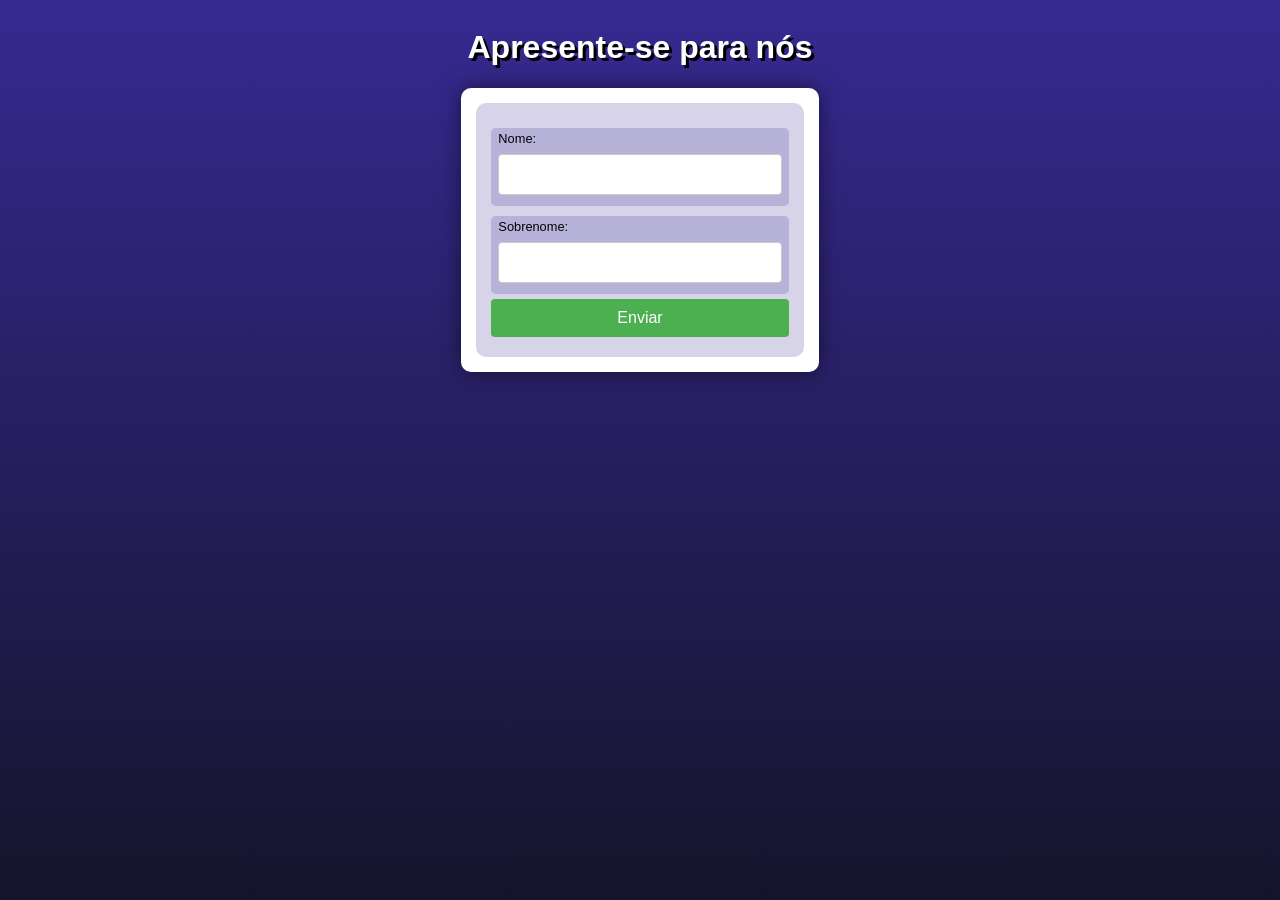
<file: ex004/index.html>
<!DOCTYPE html>
<html lang="pt-br">
<head>
    <meta charset="UTF-8">
    <meta name="viewport" content="width=device-width, initial-scale=1.0">
    <title>Interação com formulários</title>
    <link rel="stylesheet" href="./style.css">
</head>
<body>
    <header>
        <h1>Apresente-se para nós</h1>
    </header>
    <section>
        <form action="cad.php" method="get">
            <label for="idnome">
                <span>Nome:</span>
                <input type="text" id="idnome" name="nome">
            </label>
            <label for="idsobrenome">
                <span>Sobrenome:</span>
                <input type="text" id="idsobrenome" name="sobrenome">
            </label>
            <input type="submit" value="Enviar">
        </form>
    </section>
</body>
</file>
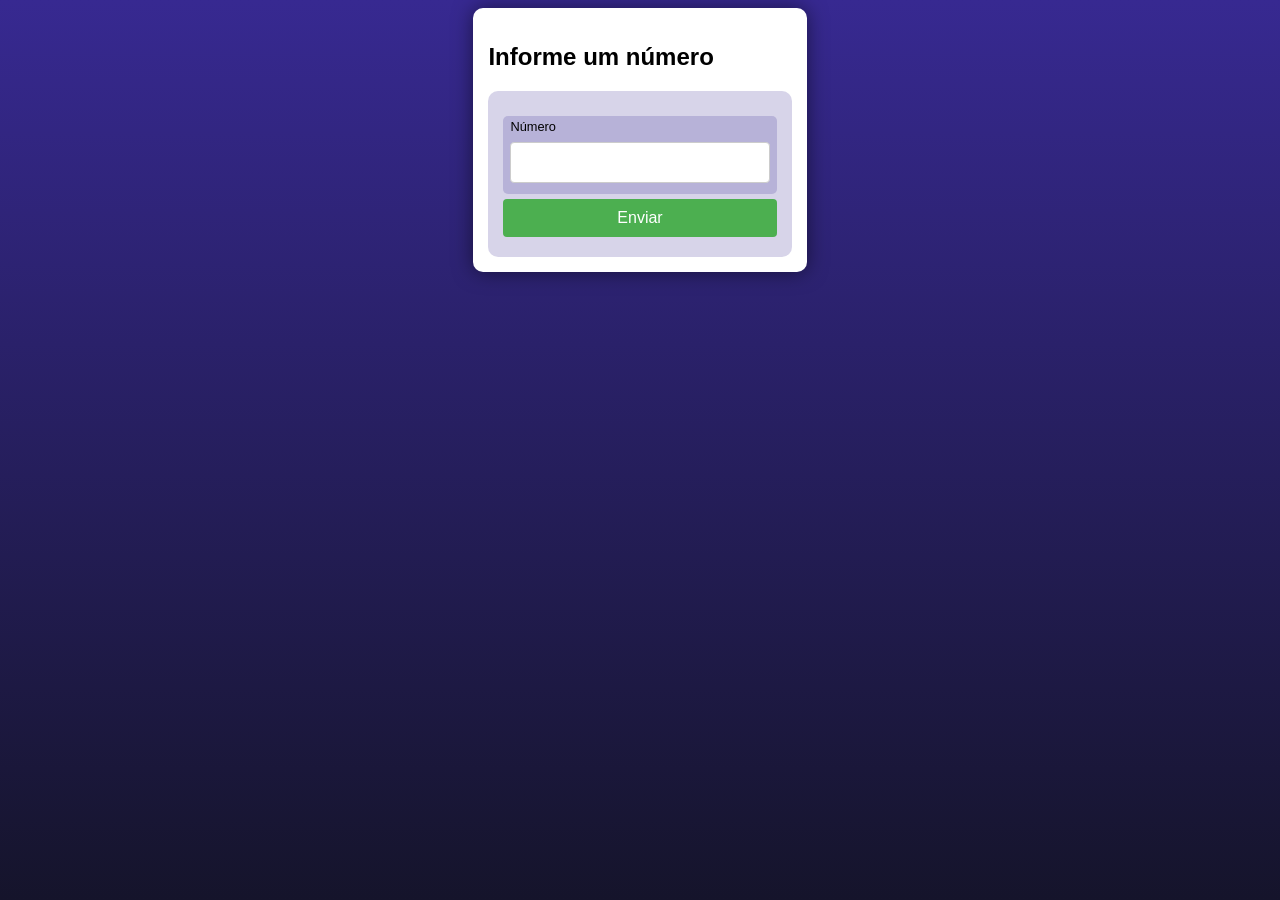
<file: desafios/d001/index.html>
<!DOCTYPE html>
<html lang="pt-br">
<head>
    <meta charset="UTF-8">
    <meta name="viewport" content="width=device-width, initial-scale=1.0">
    <title>Antecessor e Sucessor de n</title>
    <link rel="stylesheet" href="./style.css">
</head>
<body>
    <section>
        <h1>Informe um número</h1>
        <form action="cad.php" method="get">
            <label for="idn">
                <span>Número</span>
                <input type="number" id="idn" name="numero">
            </label>
            <input type="submit" value="Enviar">
        </form>
    </section>
</body>
</file>
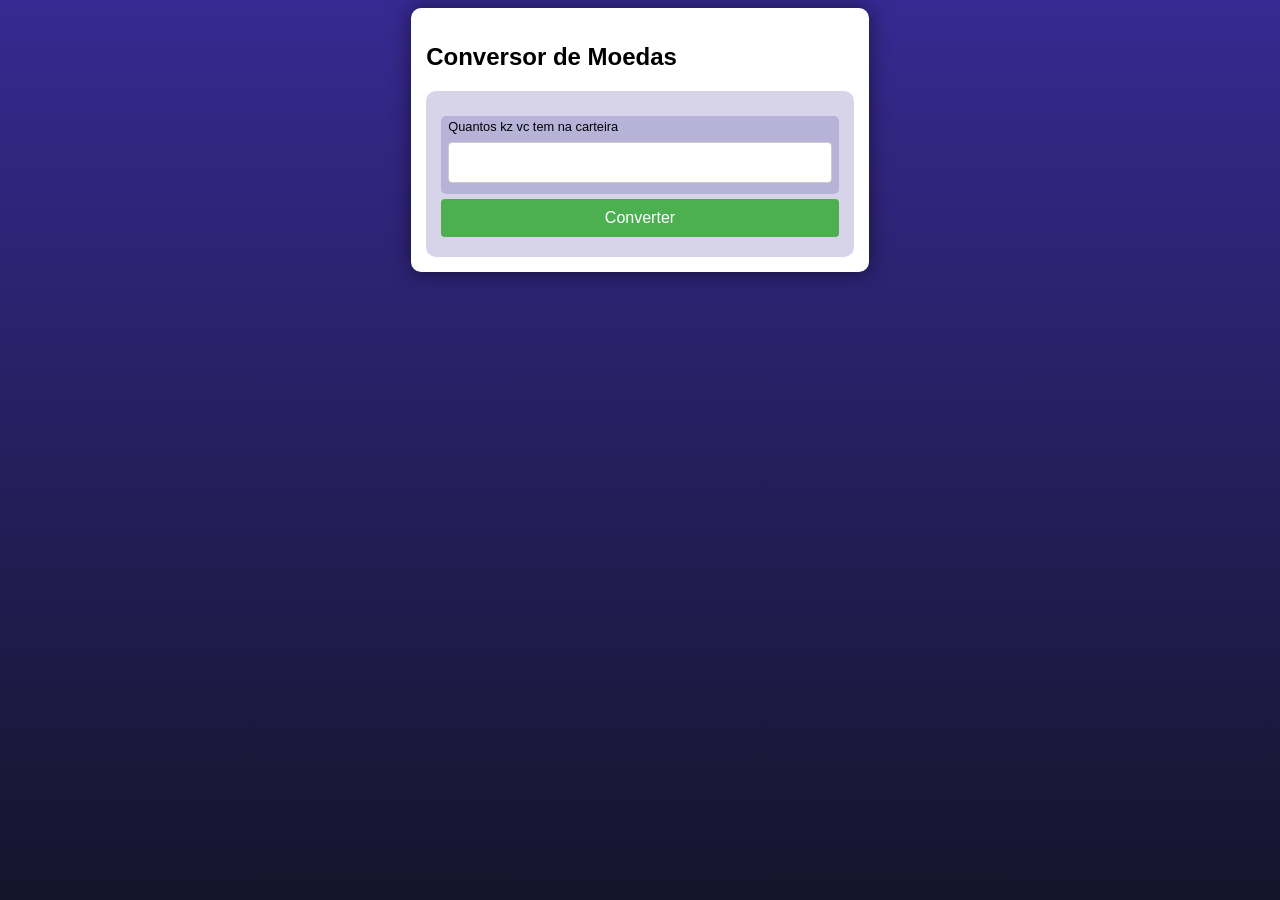
<file: desafios/d003/index.html>
<!DOCTYPE html>
<html lang="pt-br">
<head>
    <meta charset="UTF-8">
    <meta name="viewport" content="width=device-width, initial-scale=1.0">
    <title>Conversor de moedas</title>
    <link rel="stylesheet" href="./style.css">
</head>
<body>
    <section>
        <h1>Conversor de Moedas</h1>
        <form action="conversor.php" method="get">
            <label for="idn">
                <span>Quantos kz vc tem na carteira</span>
                <input type="number" id="idn" name="numero" step="0.1">
            </label>
            <input type="submit" value="Converter">
        </form>
    </section>
</body>
</file>
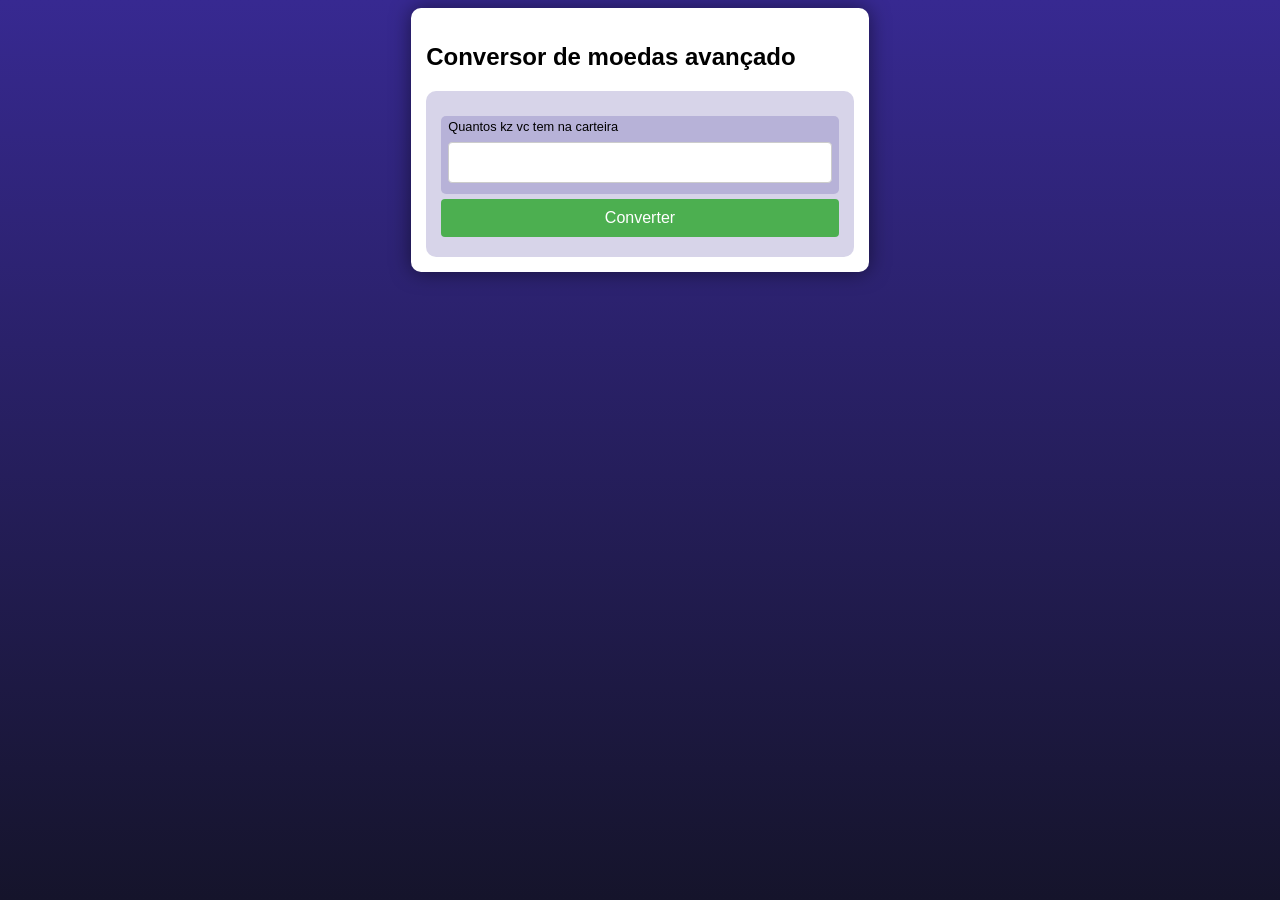
<file: desafios/d004/index.html>
<!DOCTYPE html>
<html lang="pt-br">
<head>
    <meta charset="UTF-8">
    <meta name="viewport" content="width=device-width, initial-scale=1.0">
    <title>Conversor de moedas avançado</title>
    <link rel="stylesheet" href="./style.css">
</head>
<body>
    <section>
        <h1>Conversor de moedas avançado</h1>
        <form action="conversor.php" method="get">
            <label for="idn">
                <span>Quantos kz vc tem na carteira</span>
                <input type="number" id="idn" name="numero" step="0.10">
            </label>
            <input type="submit" value="Converter">
        </form>
    </section>
</body>
</file>
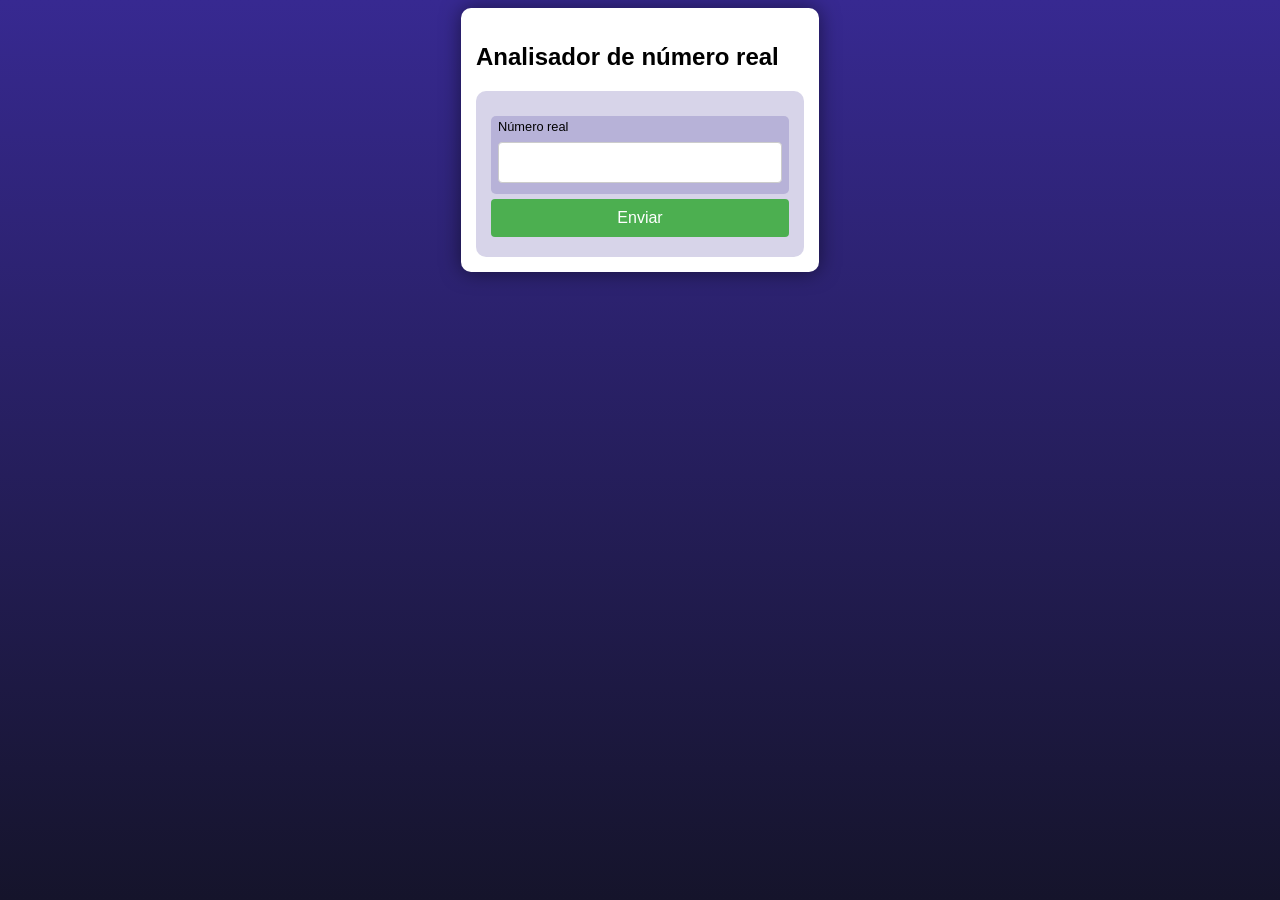
<file: desafios/d005/index.html>
<!DOCTYPE html>
<html lang="pt-br">
<head>
    <meta charset="UTF-8">
    <meta name="viewport" content="width=device-width, initial-scale=1.0">
    <title>Analisador de número real</title>
    <link rel="stylesheet" href="./style.css">
</head>
<body>
    <section>
        <h1>Analisador de número real</h1>
        <form action="numero_real.php" method="get">
            <label for="idn">
                <span>Número real</span>
                <input type="number" id="idn" name="numero" step="0.001">
            </label>
            <input type="submit" value="Enviar">
        </form>
    </section>
</body>
</file>
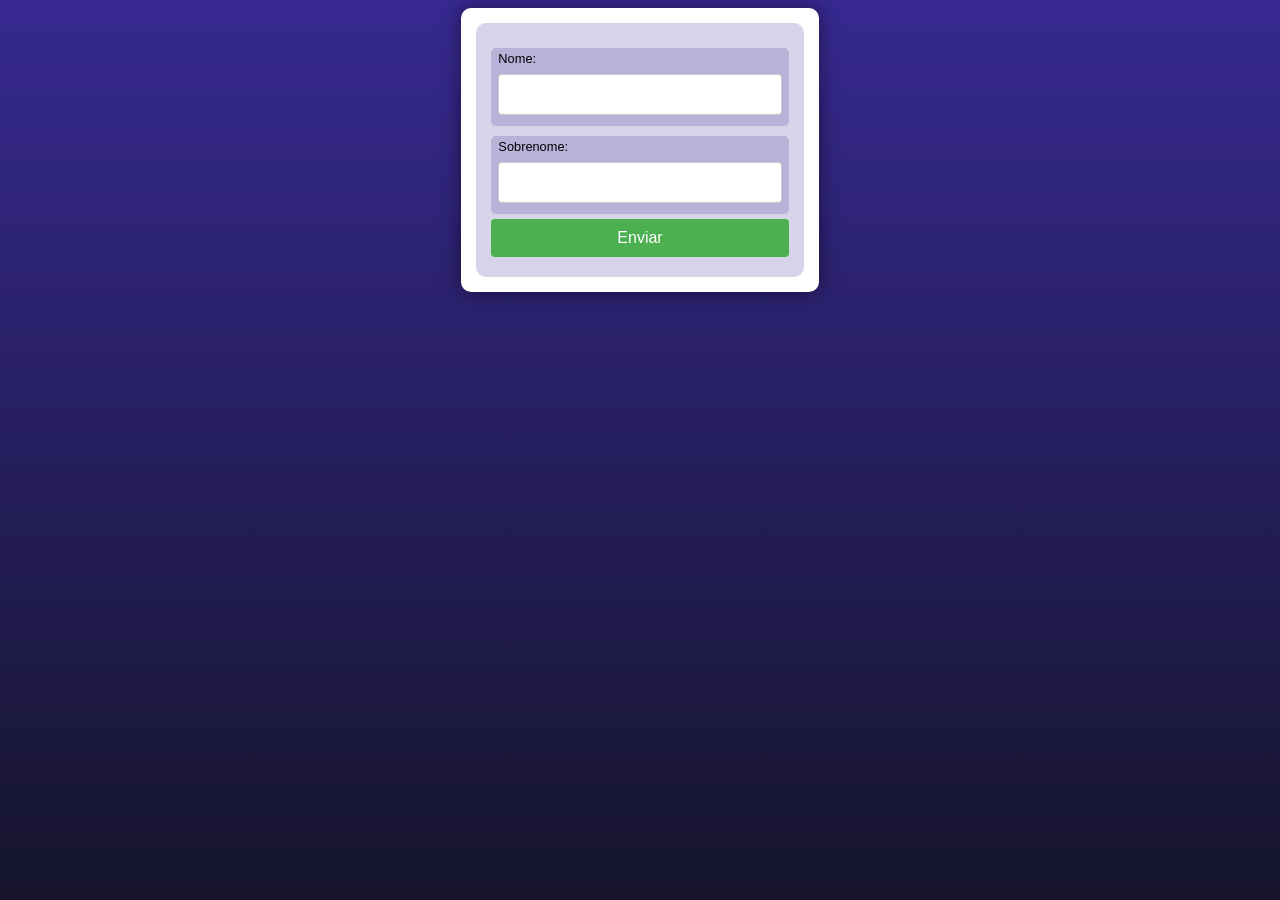
<file: exercicios/ex005/index.html>
<!DOCTYPE html>
<html lang="pt-br">
<head>
    <meta charset="UTF-8">
    <meta name="viewport" content="width=device-width, initial-scale=1.0">
    <title>Interação com formulários</title>
    <link rel="stylesheet" href="./style.css">
</head>
<body>
    <section>
        <form action="superglobais.php?tipo=Aluno&nivel=Superior" method="post">
            <label for="idnome">
                <span>Nome:</span>
                <input type="text" id="idnome" name="nome">
            </label>
            <label for="idsobrenome">
                <span>Sobrenome:</span>
                <input type="text" id="idsobrenome" name="sobrenome">
            </label>
            <input type="submit" value="Enviar">
        </form>
    </section>
</body>
</file>
<file: ex004/style.css>
@charset "UTF-8";

* {
    font-family: Verdana, Geneva, Tahoma, sans-serif;
    box-sizing: border-box;
}

/* ELEMENTOS DA INTERFACE */

body {
    background-color: #15142b;
    background-image: linear-gradient(180deg, #372991, #15142b);
    background-repeat: no-repeat;
    background-position: center center;
    background-size: cover;
    background-attachment: fixed;

    display: flex;
    flex-direction: column;
    flex-wrap: nowrap;
    justify-content: center;
    align-items: center;
}

header, main, section, article {
    max-width: 700px;
}

header > h1 {
    color: white;
    text-shadow: 3px 3px 0px black;
}

main, section, article {
    background-color: white;
    padding: 15px;
    margin-bottom: 20px;
    border-radius: 10px;
    box-shadow: 0px 0px 20px rgba(0, 0, 0, 0.502);
}

footer {
    display: block;
    width: 100vw;
    background-color: #291f6c;
    color: white;
    text-align: center;
    margin-top: auto;
    padding: 5px;
}

p {
    text-align: justify;
    line-height: 1.5em;
}

h2, h3, h4 {
    color: #372991;
    margin: 0 0 10px 0;
}

a {
    color: #15142b;
    background-color: rgba(55, 41, 145, 0.1);
    padding: 0 3px;
    font-weight: 600;
    text-decoration: none;
    border-bottom: .5px dotted #372991;
}

a:hover {
    color: #372991;
    border-bottom: 1px solid #372991;
}

/* TABELAS E LISTAS */

table {
    min-width: 400px;
    border-spacing: 0px;
    border: 0.5px solid #372991;
    margin: 10px auto;
}

table th {
    background-color: #372991;
    color: white;
    padding: 5px;
    text-align: left;
}

table td {
    padding: 5px;
}

table tr {
    background-color: rgba(55, 41, 145, 0.05);
}

table tr:nth-child(odd) {
    background-color: rgba(55, 41, 145, 0.3);
}

table.divisao {
    border: 1px solid white;
}

table.divisao td {
    background-color: white;
    padding: 20px;
    text-align: center;
    font-size: 2.5em;
}

table.divisao  tr:nth-child(1) td:nth-child(2) {
    border-bottom: 3px solid black;
    border-left: 3px solid black;
}

table.divisao tr:nth-child(2) td:nth-child(2) {
    border-left: 3px solid black;
}

table.divisao tr:nth-child(2) td:nth-child(1) {
    text-decoration: underline;
}

ul > li::marker {
    color: #372991;
}

/* ELEMENTOS DE FORMULÁRIO */

form {
    background-color: rgba(55, 41, 145, 0.2);
    padding: 15px;
    border-radius: 10px;
}

form label {
    display: block;
    width: fit-content;
    font-size: 0.8em;
    font-weight: 100;
    background-color: rgba(55, 41, 145, 0.2);
    padding: 3px 7px;
    margin-top: 10px;
    margin-bottom: 0px;
    border-radius: 5px;
    width: 100%;
}

form label span{
    user-select: none;
}

input[type=text], [type=number], select, input[type=date], input[type=date], input[type=datetime], input[type=email], input[type=month], input[type=password], input[type=range], input[type=tel], input[type=time], input[type=week] {
    width: 100%;
    padding: 12px 20px;
    font-size: 1em;
    margin: 8px 0;
    display: inline-block;
    border: 1px solid #ccc;
    border-radius: 4px;
    box-sizing: border-box;
}
  
input[type=submit] {
    width: 100%;
    background-color: #4CAF50;
    font-size: 1em;
    color: white;
    padding: 10px 20px;
    margin: 5px 0;
    border: none;
    border-radius: 4px;
    cursor: pointer;
}
  
input[type=submit]:hover {
    background-color: #45a049;
}

input[type=reset] {
    width: 100%;
    background-color: #eb9903;
    font-size: 1em;
    color: white;
    padding: 10px 20px;
    margin: 5px 0;
    border: none;
    border-radius: 4px;
    cursor: pointer;
}

input[type=reset]:hover {
    background-color: #c27013;
}

input[type=button], button {
    width: 100%;
    background-color: #372991;
    font-size: 1em;
    color: white;
    padding: 10px 20px;
    margin: 5px 0;
    border: none;
    border-radius: 4px;
    cursor: pointer;
}

input[type=button]:hover, button:hover {
    background-color: #291f6c;
}

fieldset {
    border: 0.5px dotted #372991;
}

fieldset > legend {
    font-size: 0.8em;
    font-weight: 100;
    background-color: rgba(55, 41, 145, 0.2);
    padding: 3px 7px;
    border-radius: 5px;
}

input[type=radio] + label, input[type=checkbox] + label {
    display: inline-block;
    font-size: 1em;
    background-color: rgba(0, 0, 0, 0);
}
</file>
<file: desafios/d001/style.css>
@charset "UTF-8";

* {
    font-family: Verdana, Geneva, Tahoma, sans-serif;
    box-sizing: border-box;
}

/* ELEMENTOS DA INTERFACE */

body {
    background-color: #15142b;
    background-image: linear-gradient(180deg, #372991, #15142b);
    background-repeat: no-repeat;
    background-position: center center;
    background-size: cover;
    background-attachment: fixed;

    display: flex;
    flex-direction: column;
    flex-wrap: nowrap;
    justify-content: center;
    align-items: center;
}

header, main, section, article {
    max-width: 700px;
}

header > h1 {
    color: white;
    text-shadow: 3px 3px 0px black;
}

main, section, article {
    background-color: white;
    padding: 15px;
    margin-bottom: 20px;
    border-radius: 10px;
    box-shadow: 0px 0px 20px rgba(0, 0, 0, 0.502);
}

footer {
    display: block;
    width: 100vw;
    background-color: #291f6c;
    color: white;
    text-align: center;
    margin-top: auto;
    padding: 5px;
}

p {
    text-align: justify;
    line-height: 1.5em;
}

h2, h3, h4 {
    color: #372991;
    margin: 0 0 10px 0;
}

a {
    color: #15142b;
    background-color: rgba(55, 41, 145, 0.1);
    padding: 0 3px;
    font-weight: 600;
    text-decoration: none;
    border-bottom: .5px dotted #372991;
}

a:hover {
    color: #372991;
    border-bottom: 1px solid #372991;
}

/* TABELAS E LISTAS */

table {
    min-width: 400px;
    border-spacing: 0px;
    border: 0.5px solid #372991;
    margin: 10px auto;
}

table th {
    background-color: #372991;
    color: white;
    padding: 5px;
    text-align: left;
}

table td {
    padding: 5px;
}

table tr {
    background-color: rgba(55, 41, 145, 0.05);
}

table tr:nth-child(odd) {
    background-color: rgba(55, 41, 145, 0.3);
}

table.divisao {
    border: 1px solid white;
}

table.divisao td {
    background-color: white;
    padding: 20px;
    text-align: center;
    font-size: 2.5em;
}

table.divisao  tr:nth-child(1) td:nth-child(2) {
    border-bottom: 3px solid black;
    border-left: 3px solid black;
}

table.divisao tr:nth-child(2) td:nth-child(2) {
    border-left: 3px solid black;
}

table.divisao tr:nth-child(2) td:nth-child(1) {
    text-decoration: underline;
}

ul > li::marker {
    color: #372991;
}

/* ELEMENTOS DE FORMULÁRIO */

form {
    background-color: rgba(55, 41, 145, 0.2);
    padding: 15px;
    border-radius: 10px;
}

form label {
    display: block;
    width: fit-content;
    font-size: 0.8em;
    font-weight: 100;
    background-color: rgba(55, 41, 145, 0.2);
    padding: 3px 7px;
    margin-top: 10px;
    margin-bottom: 0px;
    border-radius: 5px;
    width: 100%;
}

form label span{
    user-select: none;
}

input[type=text], [type=number], select, input[type=date], input[type=date], input[type=datetime], input[type=email], input[type=month], input[type=password], input[type=range], input[type=tel], input[type=time], input[type=week] {
    width: 100%;
    padding: 12px 20px;
    font-size: 1em;
    margin: 8px 0;
    display: inline-block;
    border: 1px solid #ccc;
    border-radius: 4px;
    box-sizing: border-box;
}
  
input[type=submit] {
    width: 100%;
    background-color: #4CAF50;
    font-size: 1em;
    color: white;
    padding: 10px 20px;
    margin: 5px 0;
    border: none;
    border-radius: 4px;
    cursor: pointer;
}
  
input[type=submit]:hover {
    background-color: #45a049;
}

input[type=reset] {
    width: 100%;
    background-color: #eb9903;
    font-size: 1em;
    color: white;
    padding: 10px 20px;
    margin: 5px 0;
    border: none;
    border-radius: 4px;
    cursor: pointer;
}

input[type=reset]:hover {
    background-color: #c27013;
}

input[type=button], button {
    width: 100%;
    background-color: #372991;
    font-size: 1em;
    color: white;
    padding: 10px 20px;
    margin: 5px 0;
    border: none;
    border-radius: 4px;
    cursor: pointer;
}

input[type=button]:hover, button:hover {
    background-color: #291f6c;
}

fieldset {
    border: 0.5px dotted #372991;
}

fieldset > legend {
    font-size: 0.8em;
    font-weight: 100;
    background-color: rgba(55, 41, 145, 0.2);
    padding: 3px 7px;
    border-radius: 5px;
}

input[type=radio] + label, input[type=checkbox] + label {
    display: inline-block;
    font-size: 1em;
    background-color: rgba(0, 0, 0, 0);
}
</file>
<file: desafios/d003/style.css>
@charset "UTF-8";

* {
    font-family: Verdana, Geneva, Tahoma, sans-serif;
    box-sizing: border-box;
}

/* ELEMENTOS DA INTERFACE */

body {
    background-color: #15142b;
    background-image: linear-gradient(180deg, #372991, #15142b);
    background-repeat: no-repeat;
    background-position: center center;
    background-size: cover;
    background-attachment: fixed;

    display: flex;
    flex-direction: column;
    flex-wrap: nowrap;
    justify-content: center;
    align-items: center;
}

header, main, section, article {
    max-width: 700px;
}

header > h1 {
    color: white;
    text-shadow: 3px 3px 0px black;
}

main, section, article {
    background-color: white;
    padding: 15px;
    margin-bottom: 20px;
    border-radius: 10px;
    box-shadow: 0px 0px 20px rgba(0, 0, 0, 0.502);
}

footer {
    display: block;
    width: 100vw;
    background-color: #291f6c;
    color: white;
    text-align: center;
    margin-top: auto;
    padding: 5px;
}

p {
    text-align: justify;
    line-height: 1.5em;
}

h2, h3, h4 {
    color: #372991;
    margin: 0 0 10px 0;
}

a {
    color: #15142b;
    background-color: rgba(55, 41, 145, 0.1);
    padding: 0 3px;
    font-weight: 600;
    text-decoration: none;
    border-bottom: .5px dotted #372991;
}

a:hover {
    color: #372991;
    border-bottom: 1px solid #372991;
}

/* TABELAS E LISTAS */

table {
    min-width: 400px;
    border-spacing: 0px;
    border: 0.5px solid #372991;
    margin: 10px auto;
}

table th {
    background-color: #372991;
    color: white;
    padding: 5px;
    text-align: left;
}

table td {
    padding: 5px;
}

table tr {
    background-color: rgba(55, 41, 145, 0.05);
}

table tr:nth-child(odd) {
    background-color: rgba(55, 41, 145, 0.3);
}

table.divisao {
    border: 1px solid white;
}

table.divisao td {
    background-color: white;
    padding: 20px;
    text-align: center;
    font-size: 2.5em;
}

table.divisao  tr:nth-child(1) td:nth-child(2) {
    border-bottom: 3px solid black;
    border-left: 3px solid black;
}

table.divisao tr:nth-child(2) td:nth-child(2) {
    border-left: 3px solid black;
}

table.divisao tr:nth-child(2) td:nth-child(1) {
    text-decoration: underline;
}

ul > li::marker {
    color: #372991;
}

/* ELEMENTOS DE FORMULÁRIO */

form {
    background-color: rgba(55, 41, 145, 0.2);
    padding: 15px;
    border-radius: 10px;
}

form label {
    display: block;
    width: fit-content;
    font-size: 0.8em;
    font-weight: 100;
    background-color: rgba(55, 41, 145, 0.2);
    padding: 3px 7px;
    margin-top: 10px;
    margin-bottom: 0px;
    border-radius: 5px;
    width: 100%;
}

form label span{
    user-select: none;
}

input[type=text], [type=number], select, input[type=date], input[type=date], input[type=datetime], input[type=email], input[type=month], input[type=password], input[type=range], input[type=tel], input[type=time], input[type=week] {
    width: 100%;
    padding: 12px 20px;
    font-size: 1em;
    margin: 8px 0;
    display: inline-block;
    border: 1px solid #ccc;
    border-radius: 4px;
    box-sizing: border-box;
}
  
input[type=submit] {
    width: 100%;
    background-color: #4CAF50;
    font-size: 1em;
    color: white;
    padding: 10px 20px;
    margin: 5px 0;
    border: none;
    border-radius: 4px;
    cursor: pointer;
}
  
input[type=submit]:hover {
    background-color: #45a049;
}

input[type=reset] {
    width: 100%;
    background-color: #eb9903;
    font-size: 1em;
    color: white;
    padding: 10px 20px;
    margin: 5px 0;
    border: none;
    border-radius: 4px;
    cursor: pointer;
}

input[type=reset]:hover {
    background-color: #c27013;
}

input[type=button], button {
    width: 100%;
    background-color: #372991;
    font-size: 1em;
    color: white;
    padding: 10px 20px;
    margin: 5px 0;
    border: none;
    border-radius: 4px;
    cursor: pointer;
}

input[type=button]:hover, button:hover {
    background-color: #291f6c;
}

fieldset {
    border: 0.5px dotted #372991;
}

fieldset > legend {
    font-size: 0.8em;
    font-weight: 100;
    background-color: rgba(55, 41, 145, 0.2);
    padding: 3px 7px;
    border-radius: 5px;
}

input[type=radio] + label, input[type=checkbox] + label {
    display: inline-block;
    font-size: 1em;
    background-color: rgba(0, 0, 0, 0);
}
</file>
<file: desafios/d004/style.css>
@charset "UTF-8";

* {
    font-family: Verdana, Geneva, Tahoma, sans-serif;
    box-sizing: border-box;
}

/* ELEMENTOS DA INTERFACE */

body {
    background-color: #15142b;
    background-image: linear-gradient(180deg, #372991, #15142b);
    background-repeat: no-repeat;
    background-position: center center;
    background-size: cover;
    background-attachment: fixed;

    display: flex;
    flex-direction: column;
    flex-wrap: nowrap;
    justify-content: center;
    align-items: center;
}

header, main, section, article {
    max-width: 700px;
}

header > h1 {
    color: white;
    text-shadow: 3px 3px 0px black;
}

main, section, article {
    background-color: white;
    padding: 15px;
    margin-bottom: 20px;
    border-radius: 10px;
    box-shadow: 0px 0px 20px rgba(0, 0, 0, 0.502);
}

footer {
    display: block;
    width: 100vw;
    background-color: #291f6c;
    color: white;
    text-align: center;
    margin-top: auto;
    padding: 5px;
}

p {
    text-align: justify;
    line-height: 1.5em;
}

h2, h3, h4 {
    color: #372991;
    margin: 0 0 10px 0;
}

a {
    color: #15142b;
    background-color: rgba(55, 41, 145, 0.1);
    padding: 0 3px;
    font-weight: 600;
    text-decoration: none;
    border-bottom: .5px dotted #372991;
}

a:hover {
    color: #372991;
    border-bottom: 1px solid #372991;
}

/* TABELAS E LISTAS */

table {
    min-width: 400px;
    border-spacing: 0px;
    border: 0.5px solid #372991;
    margin: 10px auto;
}

table th {
    background-color: #372991;
    color: white;
    padding: 5px;
    text-align: left;
}

table td {
    padding: 5px;
}

table tr {
    background-color: rgba(55, 41, 145, 0.05);
}

table tr:nth-child(odd) {
    background-color: rgba(55, 41, 145, 0.3);
}

table.divisao {
    border: 1px solid white;
}

table.divisao td {
    background-color: white;
    padding: 20px;
    text-align: center;
    font-size: 2.5em;
}

table.divisao  tr:nth-child(1) td:nth-child(2) {
    border-bottom: 3px solid black;
    border-left: 3px solid black;
}

table.divisao tr:nth-child(2) td:nth-child(2) {
    border-left: 3px solid black;
}

table.divisao tr:nth-child(2) td:nth-child(1) {
    text-decoration: underline;
}

ul > li::marker {
    color: #372991;
}

/* ELEMENTOS DE FORMULÁRIO */

form {
    background-color: rgba(55, 41, 145, 0.2);
    padding: 15px;
    border-radius: 10px;
}

form label {
    display: block;
    width: fit-content;
    font-size: 0.8em;
    font-weight: 100;
    background-color: rgba(55, 41, 145, 0.2);
    padding: 3px 7px;
    margin-top: 10px;
    margin-bottom: 0px;
    border-radius: 5px;
    width: 100%;
}

form label span{
    user-select: none;
}

input[type=text], [type=number], select, input[type=date], input[type=date], input[type=datetime], input[type=email], input[type=month], input[type=password], input[type=range], input[type=tel], input[type=time], input[type=week] {
    width: 100%;
    padding: 12px 20px;
    font-size: 1em;
    margin: 8px 0;
    display: inline-block;
    border: 1px solid #ccc;
    border-radius: 4px;
    box-sizing: border-box;
}
  
input[type=submit] {
    width: 100%;
    background-color: #4CAF50;
    font-size: 1em;
    color: white;
    padding: 10px 20px;
    margin: 5px 0;
    border: none;
    border-radius: 4px;
    cursor: pointer;
}
  
input[type=submit]:hover {
    background-color: #45a049;
}

input[type=reset] {
    width: 100%;
    background-color: #eb9903;
    font-size: 1em;
    color: white;
    padding: 10px 20px;
    margin: 5px 0;
    border: none;
    border-radius: 4px;
    cursor: pointer;
}

input[type=reset]:hover {
    background-color: #c27013;
}

input[type=button], button {
    width: 100%;
    background-color: #372991;
    font-size: 1em;
    color: white;
    padding: 10px 20px;
    margin: 5px 0;
    border: none;
    border-radius: 4px;
    cursor: pointer;
}

input[type=button]:hover, button:hover {
    background-color: #291f6c;
}

fieldset {
    border: 0.5px dotted #372991;
}

fieldset > legend {
    font-size: 0.8em;
    font-weight: 100;
    background-color: rgba(55, 41, 145, 0.2);
    padding: 3px 7px;
    border-radius: 5px;
}

input[type=radio] + label, input[type=checkbox] + label {
    display: inline-block;
    font-size: 1em;
    background-color: rgba(0, 0, 0, 0);
}
</file>
<file: desafios/d005/style.css>
@charset "UTF-8";

* {
    font-family: Verdana, Geneva, Tahoma, sans-serif;
    box-sizing: border-box;
}

/* ELEMENTOS DA INTERFACE */

body {
    background-color: #15142b;
    background-image: linear-gradient(180deg, #372991, #15142b);
    background-repeat: no-repeat;
    background-position: center center;
    background-size: cover;
    background-attachment: fixed;

    display: flex;
    flex-direction: column;
    flex-wrap: nowrap;
    justify-content: center;
    align-items: center;
}

header, main, section, article {
    max-width: 700px;
}

header > h1 {
    color: white;
    text-shadow: 3px 3px 0px black;
}

main, section, article {
    background-color: white;
    padding: 15px;
    margin-bottom: 20px;
    border-radius: 10px;
    box-shadow: 0px 0px 20px rgba(0, 0, 0, 0.502);
}

footer {
    display: block;
    width: 100vw;
    background-color: #291f6c;
    color: white;
    text-align: center;
    margin-top: auto;
    padding: 5px;
}

p {
    text-align: justify;
    line-height: 1.5em;
}

h2, h3, h4 {
    color: #372991;
    margin: 0 0 10px 0;
}

a {
    color: #15142b;
    background-color: rgba(55, 41, 145, 0.1);
    padding: 0 3px;
    font-weight: 600;
    text-decoration: none;
    border-bottom: .5px dotted #372991;
}

a:hover {
    color: #372991;
    border-bottom: 1px solid #372991;
}

/* TABELAS E LISTAS */

table {
    min-width: 400px;
    border-spacing: 0px;
    border: 0.5px solid #372991;
    margin: 10px auto;
}

table th {
    background-color: #372991;
    color: white;
    padding: 5px;
    text-align: left;
}

table td {
    padding: 5px;
}

table tr {
    background-color: rgba(55, 41, 145, 0.05);
}

table tr:nth-child(odd) {
    background-color: rgba(55, 41, 145, 0.3);
}

table.divisao {
    border: 1px solid white;
}

table.divisao td {
    background-color: white;
    padding: 20px;
    text-align: center;
    font-size: 2.5em;
}

table.divisao  tr:nth-child(1) td:nth-child(2) {
    border-bottom: 3px solid black;
    border-left: 3px solid black;
}

table.divisao tr:nth-child(2) td:nth-child(2) {
    border-left: 3px solid black;
}

table.divisao tr:nth-child(2) td:nth-child(1) {
    text-decoration: underline;
}

ul > li::marker {
    color: #372991;
}

/* ELEMENTOS DE FORMULÁRIO */

form {
    background-color: rgba(55, 41, 145, 0.2);
    padding: 15px;
    border-radius: 10px;
}

form label {
    display: block;
    width: fit-content;
    font-size: 0.8em;
    font-weight: 100;
    background-color: rgba(55, 41, 145, 0.2);
    padding: 3px 7px;
    margin-top: 10px;
    margin-bottom: 0px;
    border-radius: 5px;
    width: 100%;
}

form label span{
    user-select: none;
}

input[type=text], [type=number], select, input[type=date], input[type=date], input[type=datetime], input[type=email], input[type=month], input[type=password], input[type=range], input[type=tel], input[type=time], input[type=week] {
    width: 100%;
    padding: 12px 20px;
    font-size: 1em;
    margin: 8px 0;
    display: inline-block;
    border: 1px solid #ccc;
    border-radius: 4px;
    box-sizing: border-box;
}
  
input[type=submit] {
    width: 100%;
    background-color: #4CAF50;
    font-size: 1em;
    color: white;
    padding: 10px 20px;
    margin: 5px 0;
    border: none;
    border-radius: 4px;
    cursor: pointer;
}
  
input[type=submit]:hover {
    background-color: #45a049;
}

input[type=reset] {
    width: 100%;
    background-color: #eb9903;
    font-size: 1em;
    color: white;
    padding: 10px 20px;
    margin: 5px 0;
    border: none;
    border-radius: 4px;
    cursor: pointer;
}

input[type=reset]:hover {
    background-color: #c27013;
}

input[type=button], button {
    width: 100%;
    background-color: #372991;
    font-size: 1em;
    color: white;
    padding: 10px 20px;
    margin: 5px 0;
    border: none;
    border-radius: 4px;
    cursor: pointer;
}

input[type=button]:hover, button:hover {
    background-color: #291f6c;
}

fieldset {
    border: 0.5px dotted #372991;
}

fieldset > legend {
    font-size: 0.8em;
    font-weight: 100;
    background-color: rgba(55, 41, 145, 0.2);
    padding: 3px 7px;
    border-radius: 5px;
}

input[type=radio] + label, input[type=checkbox] + label {
    display: inline-block;
    font-size: 1em;
    background-color: rgba(0, 0, 0, 0);
}
</file>
<file: exercicios/ex005/style.css>
@charset "UTF-8";

* {
    font-family: Verdana, Geneva, Tahoma, sans-serif;
    box-sizing: border-box;
}

/* ELEMENTOS DA INTERFACE */

body {
    background-color: #15142b;
    background-image: linear-gradient(180deg, #372991, #15142b);
    background-repeat: no-repeat;
    background-position: center center;
    background-size: cover;
    background-attachment: fixed;

    display: flex;
    flex-direction: column;
    flex-wrap: nowrap;
    justify-content: center;
    align-items: center;
}

header, main, section, article {
    max-width: 700px;
}

header > h1 {
    color: white;
    text-shadow: 3px 3px 0px black;
}

main, section, article {
    background-color: white;
    padding: 15px;
    margin-bottom: 20px;
    border-radius: 10px;
    box-shadow: 0px 0px 20px rgba(0, 0, 0, 0.502);
}

footer {
    display: block;
    width: 100vw;
    background-color: #291f6c;
    color: white;
    text-align: center;
    margin-top: auto;
    padding: 5px;
}

p {
    text-align: justify;
    line-height: 1.5em;
}

h2, h3, h4 {
    color: #372991;
    margin: 0 0 10px 0;
}

a {
    color: #15142b;
    background-color: rgba(55, 41, 145, 0.1);
    padding: 0 3px;
    font-weight: 600;
    text-decoration: none;
    border-bottom: .5px dotted #372991;
}

a:hover {
    color: #372991;
    border-bottom: 1px solid #372991;
}

/* TABELAS E LISTAS */

table {
    min-width: 400px;
    border-spacing: 0px;
    border: 0.5px solid #372991;
    margin: 10px auto;
}

table th {
    background-color: #372991;
    color: white;
    padding: 5px;
    text-align: left;
}

table td {
    padding: 5px;
}

table tr {
    background-color: rgba(55, 41, 145, 0.05);
}

table tr:nth-child(odd) {
    background-color: rgba(55, 41, 145, 0.3);
}

table.divisao {
    border: 1px solid white;
}

table.divisao td {
    background-color: white;
    padding: 20px;
    text-align: center;
    font-size: 2.5em;
}

table.divisao  tr:nth-child(1) td:nth-child(2) {
    border-bottom: 3px solid black;
    border-left: 3px solid black;
}

table.divisao tr:nth-child(2) td:nth-child(2) {
    border-left: 3px solid black;
}

table.divisao tr:nth-child(2) td:nth-child(1) {
    text-decoration: underline;
}

ul > li::marker {
    color: #372991;
}

/* ELEMENTOS DE FORMULÁRIO */

form {
    background-color: rgba(55, 41, 145, 0.2);
    padding: 15px;
    border-radius: 10px;
}

form label {
    display: block;
    width: fit-content;
    font-size: 0.8em;
    font-weight: 100;
    background-color: rgba(55, 41, 145, 0.2);
    padding: 3px 7px;
    margin-top: 10px;
    margin-bottom: 0px;
    border-radius: 5px;
    width: 100%;
}

form label span{
    user-select: none;
}

input[type=text], [type=number], select, input[type=date], input[type=date], input[type=datetime], input[type=email], input[type=month], input[type=password], input[type=range], input[type=tel], input[type=time], input[type=week] {
    width: 100%;
    padding: 12px 20px;
    font-size: 1em;
    margin: 8px 0;
    display: inline-block;
    border: 1px solid #ccc;
    border-radius: 4px;
    box-sizing: border-box;
}
  
input[type=submit] {
    width: 100%;
    background-color: #4CAF50;
    font-size: 1em;
    color: white;
    padding: 10px 20px;
    margin: 5px 0;
    border: none;
    border-radius: 4px;
    cursor: pointer;
}
  
input[type=submit]:hover {
    background-color: #45a049;
}

input[type=reset] {
    width: 100%;
    background-color: #eb9903;
    font-size: 1em;
    color: white;
    padding: 10px 20px;
    margin: 5px 0;
    border: none;
    border-radius: 4px;
    cursor: pointer;
}

input[type=reset]:hover {
    background-color: #c27013;
}

input[type=button], button {
    width: 100%;
    background-color: #372991;
    font-size: 1em;
    color: white;
    padding: 10px 20px;
    margin: 5px 0;
    border: none;
    border-radius: 4px;
    cursor: pointer;
}

input[type=button]:hover, button:hover {
    background-color: #291f6c;
}

fieldset {
    border: 0.5px dotted #372991;
}

fieldset > legend {
    font-size: 0.8em;
    font-weight: 100;
    background-color: rgba(55, 41, 145, 0.2);
    padding: 3px 7px;
    border-radius: 5px;
}

input[type=radio] + label, input[type=checkbox] + label {
    display: inline-block;
    font-size: 1em;
    background-color: rgba(0, 0, 0, 0);
}
</file>
